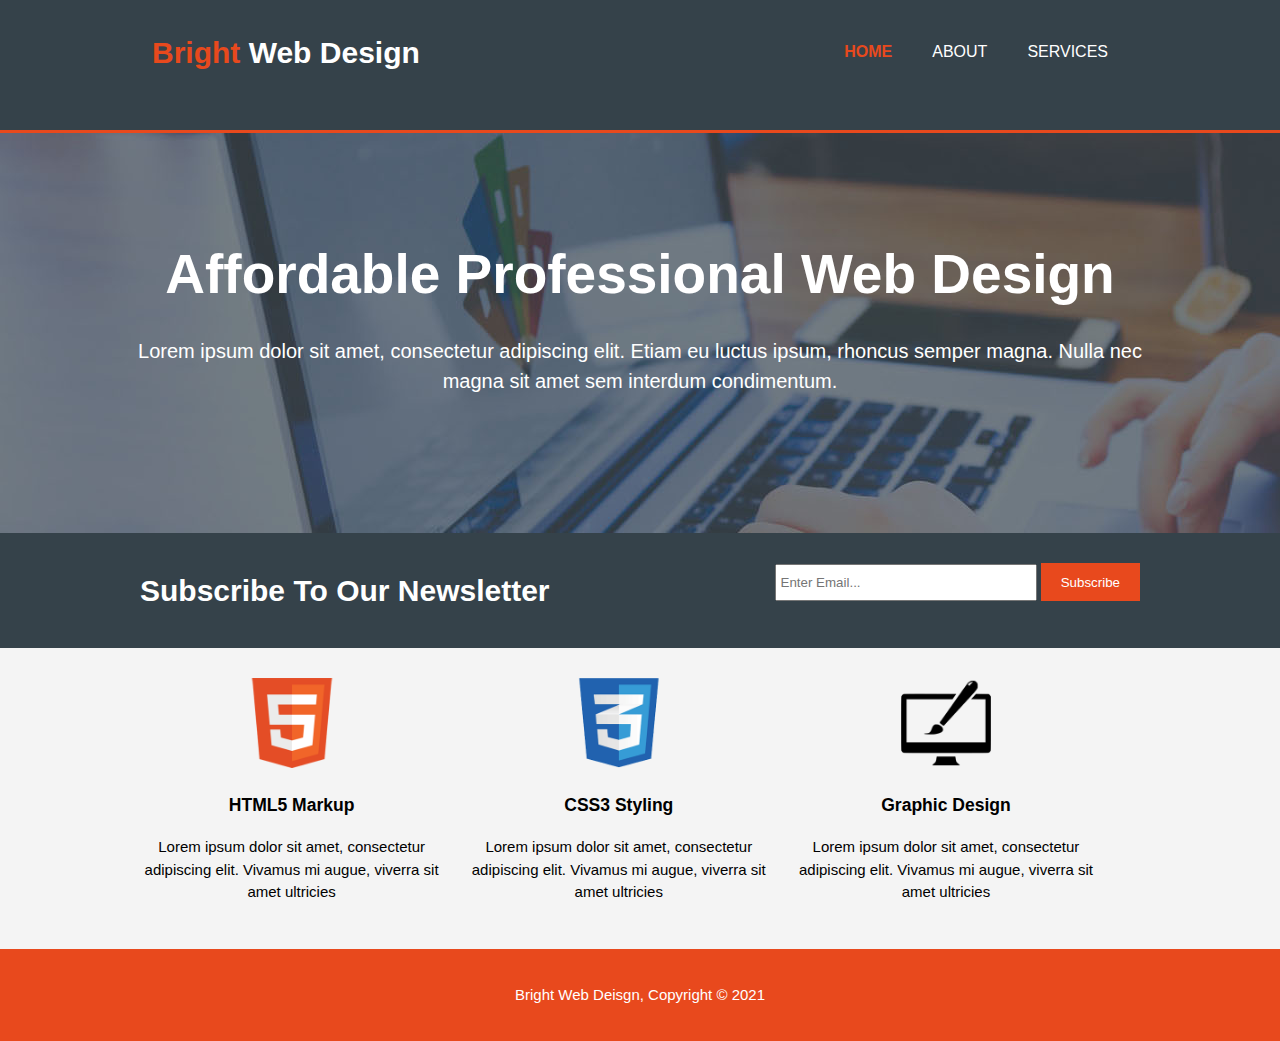
<file: index.html>
<!DOCTYPE html>
<html>
  <head>
    <meta charset="utf-8">
    <meta name="viewport" content="width=device-width">
    <meta name="description" content="Affordable and professional web design">
	  <meta name="keywords" content="web design, affordable web design, professional web design">
  	<meta name="author" content="Emmanuel Bright">
    <title>Bright Web Deisgn | Welcome</title>
    <link rel="stylesheet" href="main.css">
  </head>
  <body>
    <header>
      <div class="container">
        <div id="branding">
          <h1><span class="highlight">Bright</span> Web Design</h1>
        </div>
        <nav>
          <ul>
            <li class="current"><a href="index.html">Home</a></li>
            <li><a href="about.html">About</a></li>
            <li><a href="services.html">Services</a></li>
          </ul>
        </nav>
      </div>
    </header>

    <section id="showcase">
      <div class="container">
        <h1>Affordable Professional Web Design</h1>
        <p>Lorem ipsum dolor sit amet, consectetur adipiscing elit. Etiam eu luctus ipsum, rhoncus semper magna. Nulla nec magna sit amet sem interdum condimentum.</p>
      </div>
    </section>

    <section id="newsletter">
      <div class="container">
        <h1>Subscribe To Our Newsletter</h1>
        <form>
          <input type="email" placeholder="Enter Email...">
          <button type="submit" class="button_1">Subscribe</button>
        </form>
      </div>
    </section>

    <section id="boxes">
      <div class="container">
        <div class="box">
          <img src="logo_html.png">
          <h3>HTML5 Markup</h3>
          <p>Lorem ipsum dolor sit amet, consectetur adipiscing elit. Vivamus mi augue, viverra sit amet ultricies</p>
        </div>
        <div class="box">
          <img src="logo_css.png">
          <h3>CSS3 Styling</h3>
          <p>Lorem ipsum dolor sit amet, consectetur adipiscing elit. Vivamus mi augue, viverra sit amet ultricies</p>
        </div>
        <div class="box">
          <img src="logo_brush.png">
          <h3>Graphic Design</h3>
          <p>Lorem ipsum dolor sit amet, consectetur adipiscing elit. Vivamus mi augue, viverra sit amet ultricies</p>
        </div>
      </div>
    </section>

    <footer>
      <p>Bright Web Deisgn, Copyright &copy; 2021</p>
    </footer>
  </body>
</html>
</file>
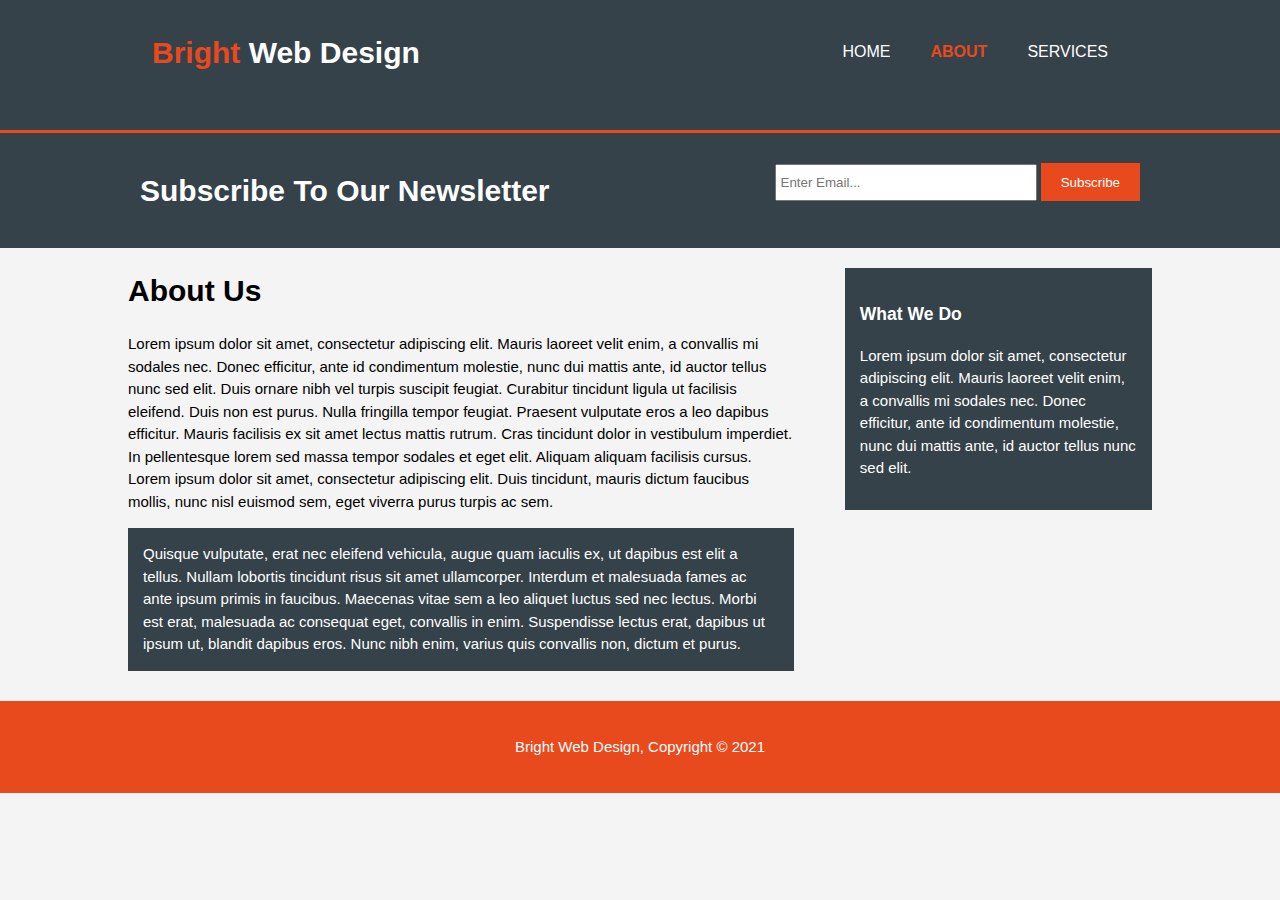
<file: about.html>
<!DOCTYPE html>
<html lang="en">
    <head>
        <meta charset="utf-8">
        <meta name="viewport" content="width=device-width">
        <meta name="description" content="Affordable and Professional web design">
        <meta name="Keywords" content="web design, affordable web design, profession">
        <meta name="author" content="Emmanuel Bright">
        <title>Bright Web Design | About</title>
        <link rel="stylesheet" href="main.css">
    </head>
    <body>
        <header>
            <div class="container">
                <div id="branding">
                    <h1><span class="highlight">Bright</span> Web Design</h1>
                </div>
                <nav>
                    <ul>
                        <li><a href="index.html">Home</a></li>
                        <li  class="current"><a href="about.html">About</a></li>
                        <li><a href="services.html">Services</a></li>
                    </ul>
                </nav>
            </div>
        </header>
        
        <section id="newsletter">
            <div class="container">
                <h1>Subscribe To Our Newsletter</h1>
                <form>
                    <input type="email" placeholder="Enter Email...">
                <button type="submit" class="button_1">Subscribe</button>

                </form>
            </div>
        </section>
        <section id="main">
            <div class="container">
               <article id="main-col">
                   <h1 class="page-title">About Us</h1>
               <p>Lorem ipsum dolor sit amet, consectetur adipiscing elit. Mauris laoreet velit enim, a convallis mi sodales nec. Donec efficitur, ante id condimentum molestie, nunc dui mattis ante, id auctor tellus nunc sed elit. Duis ornare nibh vel turpis suscipit feugiat. Curabitur tincidunt ligula ut facilisis eleifend. Duis non est purus. Nulla fringilla tempor feugiat. Praesent vulputate eros a leo dapibus efficitur. Mauris facilisis ex sit amet lectus mattis rutrum. Cras tincidunt dolor in vestibulum imperdiet. In pellentesque lorem sed massa tempor sodales et eget elit. Aliquam aliquam facilisis cursus. Lorem ipsum dolor sit amet, consectetur adipiscing elit. Duis tincidunt, mauris dictum faucibus mollis, nunc nisl euismod sem, eget viverra purus turpis ac sem.</p>
   <p class="dark"> Quisque vulputate, erat nec eleifend vehicula, augue quam iaculis ex, ut dapibus est elit a tellus. Nullam lobortis tincidunt risus sit amet ullamcorper. Interdum et malesuada fames ac ante ipsum primis in faucibus. Maecenas vitae sem a leo aliquet luctus sed nec lectus. Morbi est erat, malesuada ac consequat eget, convallis in enim. Suspendisse lectus erat, dapibus ut ipsum ut, blandit dapibus eros. Nunc nibh enim, varius quis convallis non, dictum et purus.
                  </p>
               </article>
               <aside id="sidebar">
                   <div class="dark">
               <h3>What We Do</h3>
               <p>Lorem ipsum dolor sit amet, consectetur adipiscing elit. Mauris laoreet velit enim, a convallis mi sodales nec. Donec efficitur, ante id condimentum molestie, nunc dui mattis ante, id auctor tellus nunc sed elit.</p>
                   </div>
                   </aside>
            </div>
        </section>
        <footer>
            <p>Bright Web Design, Copyright &copy; 2021</p>
        </footer>
    </body>
</html>
</file>
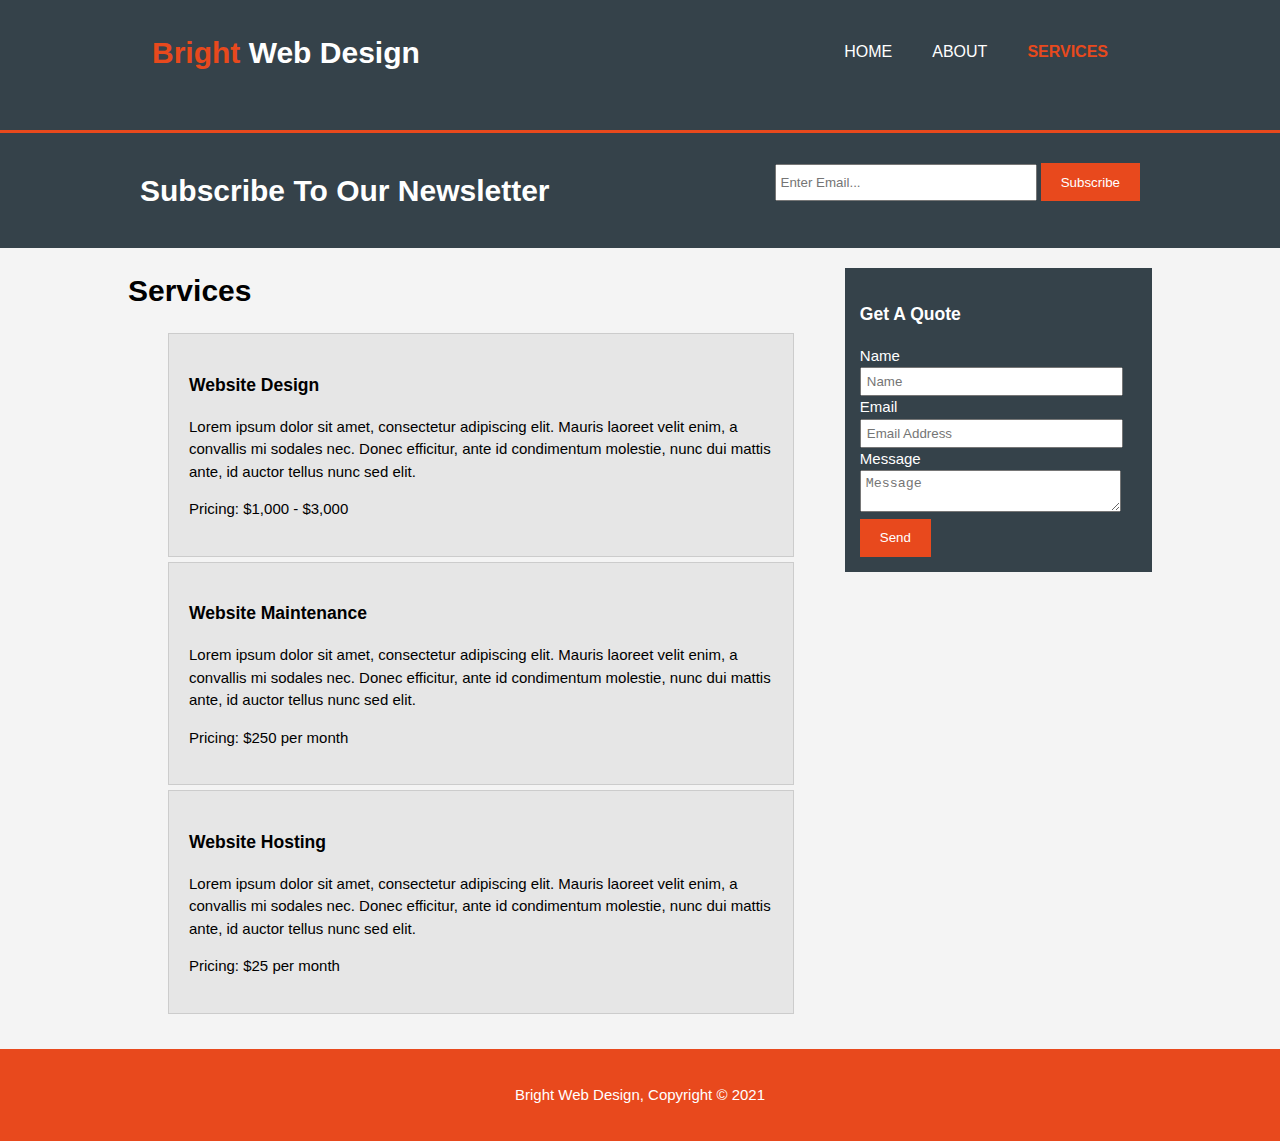
<file: services.html>
<!DOCTYPE html>
<html lang="en">
    <head>
        <meta charset="utf-8">
        <meta name="viewport" content="width=device-width">
        <meta name="description" content="Affordable and Professional web design">
        <meta name="Keywords" content="web design, affordable web design, profession">
        <meta name="author" content="Emmanuel Bright">
        <title>Bright Web Design | Services</title>
        <link rel="stylesheet" href="main.css">
    </head>
    <body>
        <header>
            <div class="container">
                <div id="branding">
                    <h1><span class="highlight">Bright</span> Web Design</h1>
                </div>
                <nav>
                    <ul>
                        <li><a href="index.html">Home</a></li>
                        <li  ><a href="about.html">About</a></li>
                        <li class="current"><a href="services.html">Services</a></li>
                    </ul>
                </nav>
            </div>
        </header>
        
        <section id="newsletter">
            <div class="container">
                <h1>Subscribe To Our Newsletter</h1>
                <form>
                    <input type="email" placeholder="Enter Email...">
                <button type="submit" class="button_1">Subscribe</button>

                </form>
            </div>
        </section>
        <section id="main">
            <div class="container">
               <article id="main-col">
                   <h1 class="page-title">Services</h1>
             <ul id="services">
                 <li>
                     <h3>Website Design</h3>
                      <p>Lorem ipsum dolor sit amet, consectetur adipiscing elit. Mauris laoreet velit enim, a convallis mi sodales nec. Donec efficitur, ante id condimentum molestie, nunc dui mattis ante, id auctor tellus nunc sed elit.</p>
                    <p>Pricing: $1,000 - $3,000</p>
                 </li>
                 <li>
                    <h3>Website Maintenance</h3>
                     <p>Lorem ipsum dolor sit amet, consectetur adipiscing elit. Mauris laoreet velit enim, a convallis mi sodales nec. Donec efficitur, ante id condimentum molestie, nunc dui mattis ante, id auctor tellus nunc sed elit.</p>
                   <p>Pricing: $250 per month</p>
                </li>
                <li>
                    <h3>Website Hosting</h3>
                     <p>Lorem ipsum dolor sit amet, consectetur adipiscing elit. Mauris laoreet velit enim, a convallis mi sodales nec. Donec efficitur, ante id condimentum molestie, nunc dui mattis ante, id auctor tellus nunc sed elit.</p>
                   <p>Pricing: $25 per month</p>
                </li>
             </ul>
               </article>
               <aside id="sidebar">
                   <div class="dark">
               <h3>Get A Quote</h3>
              <form class="quote">
              <div>
             <label>Name</label><br>
             <input type="text" placeholder="Name">
              </div>
              <div>
                <label>Email</label><br>
                <input type="email" placeholder="Email Address">
                 </div>
                 <div>
                    <label>Message</label><br>
                    <textarea placeholder="Message"></textarea>
                     </div>
                     <button class="button_1" type="submit">Send</button>
              </form>
                   </div>
                   </aside>
            </div>
        </section>
        <footer>
            <p>Bright Web Design, Copyright &copy; 2021</p>
        </footer>
    </body>
</html>
</file>
<file: main.css>
body{
    font: 15px/1.5 Arial, Helvetica, sans-serif;
    padding: 0;
    margin: 0;
    background-color: #f4f4f4;
}
/* Global */
.container{
    width: 80%;
    margin: auto;
    overflow: hidden;
}
header ul{
    margin: 0;
    padding: 0;
}
.button_1{
    height: 38px;
    background: #e8491d;
    border: 0;
    padding-left: 20px;
    padding-right: 20px;
    color: #ffffff;
}
.dark{
    padding: 15px;
    background: #35424a;
    color: #ffffff;
    margin-top: 10px;
    margin-bottom: 10px;
}
/* Header */
header{
    background: #35424a;
    color: #ffffff;
    padding: 30px;
    min-height: 70px;
    border-bottom: #e8491d 3px solid; 
}
header a{
    color: #ffffff;
    text-decoration: none;
    text-transform: uppercase;
    font-size: 16px;
}

header li{
    float: left;
    display: inline;
    padding: 0 20px 0 20px;
}
header #branding{
    float: left;
}
header #branding h1{
    margin: 0;
}
header nav{
    float: right;
    margin-top: 10px;
}
header .highlight, header .current a{
    color: #e8491d;
    font-weight: bold;
}
header a:hover{
    color: #cccccc;
    font-weight: bold;
}
/* Showcase */
#showcase{
    min-height: 400px;
    background: url(showcase.jpg) no-repeat 0 -400px;
    text-align: center;
    color: #ffffff;
}
#showcase h1{
    margin-top: 100px;
    font-size: 55px;
    margin-bottom: 10px;
}
#showcase p{
    font-size: 20px;
}
/* Newsletter */
#newsletter{
    padding: 15px;
    color: #ffffff;
    background: #35424a;
}
#newsletter h1{
    float: left;
}
#newsletter form{
    float: right;
    margin-top: 15px;
}
#newsletter input[type="email"]{
    padding: 4px;
    height: 25px;
    width: 250px;
}
/* Boxes */
#boxes{
    margin-top: 20px;
}
#boxes .box{
    float: left;
    text-align: center;
    width: 30%;
    padding: 10px;
}
#boxes .box img{
    width: 90px;
}
/* Sidebar */
aside#sidebar{
    float: right;
    width: 30%;
    margin-top: 10px;
}

aside#sidebar .quote input, aside#sidebar .quote textarea{
    width: 90%;
    padding: 5px;
}
/* Main-col */
article#main-col{
    float: left;
    width: 65%;
}
/* Services */
ul#services li{
    list-style: none;
    padding: 20px;
    border: #cccccc solid 1px;
margin-bottom: 5px;
background: #e6e6e6;
}
footer{
    padding: 20px;
    margin-top: 20px;
    color: #ffffff;
    background-color: #e8491d;
    text-align: center;
}
/* Media Queries */
@media(max-width: 768px){
header #branding,
header nav,
header nav li,
#newsletter h1,
#newsletter form,
#boxes .box,
article#main-col,
aside#sidebar{
float: none;
text-align: center;
width: 100%;
}

header{
    padding-bottom: 20px;
}

#showcase h1{
    margin-top: 40px;
}
#newsletter button, .quote button{
    display: block;
    width: 100%;
}

#newsletter form input[type="email"], .quote input, .quote textarea{
    width: 100%;
    margin-bottom: 5px;
}
}
</file>
